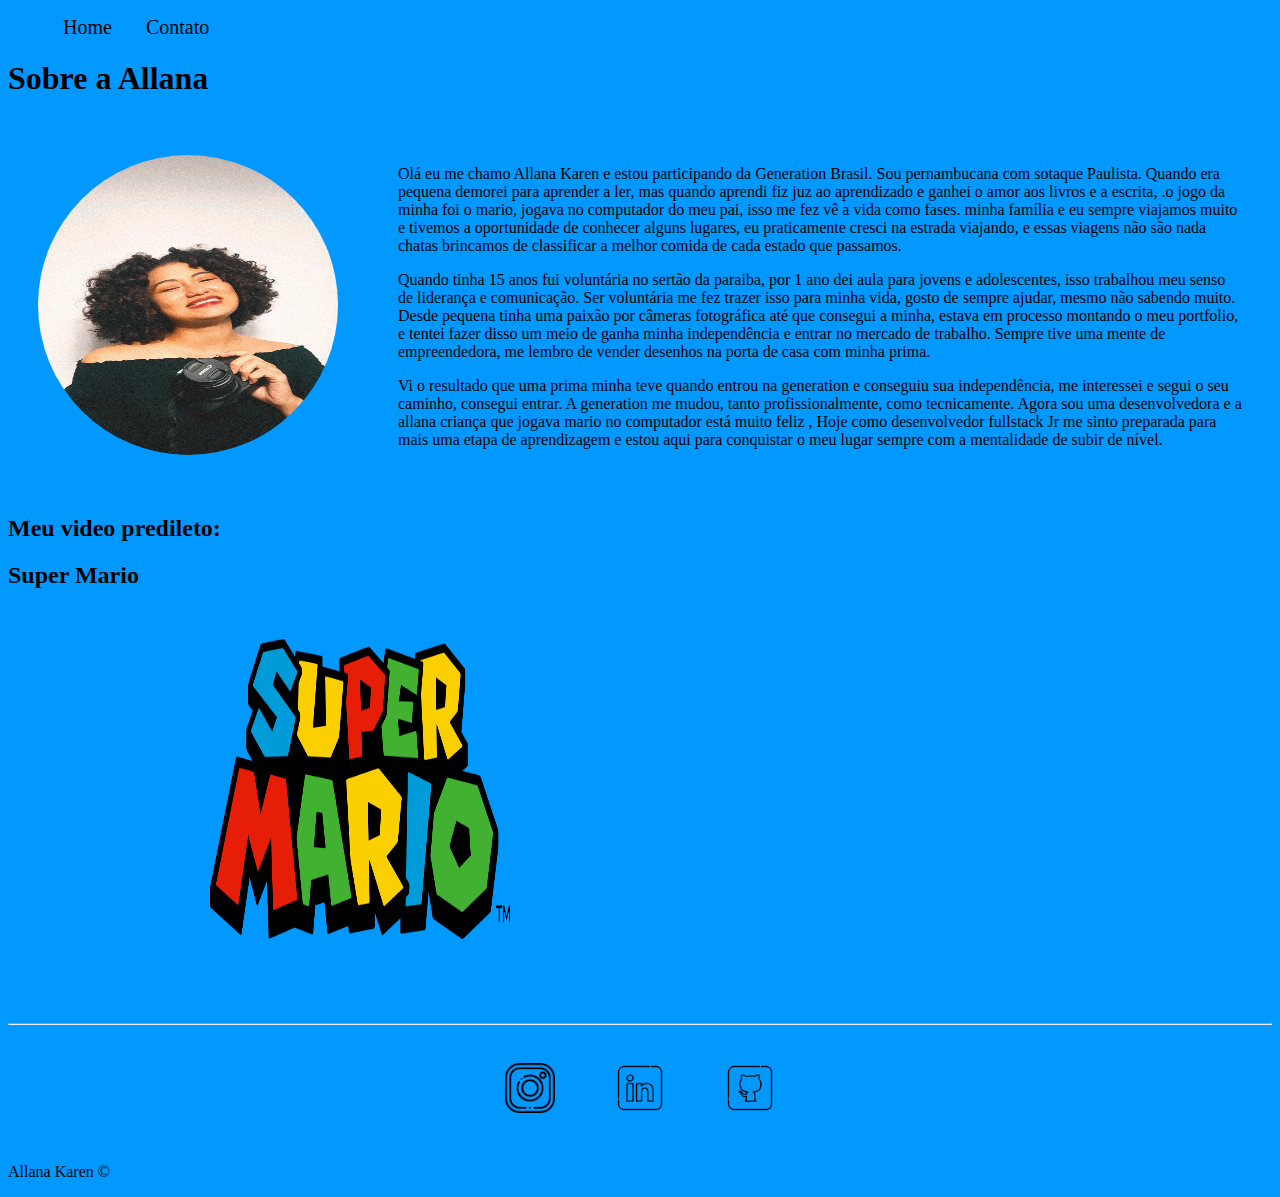
<file: index.html>
<!DOCTYPE html>
<html lang="pt-br">
<head>
    <meta charset="UTF-8">
    <meta http-equiv="X-UA-Compatible" content="IE=edge">
    <meta name="viewport" content="width=device-width, initial-scale=1.0">
    <title>Meu Perfil</title>
<link rel="stylesheet" href="assent/img/css/style.css">
    <style>
        
         center{

            text-align: center;
        }
        body {
  background-color: #0199ff ;}
    </style>

</head>
<body>
<ul id="menu">
    <li>
        <a href="index.html">Home</a>
    </li>
    <li>
        <a href="contato.html">Contato</a>
    </li>
</ul>


    <h1>
        <div class="center">Sobre a Allana</div>
        
    </h1>
    <div class = "container">
        <div>
            <img class="br-50  wh-300 p-30" src="assent/img/css/IMG_20220305_202143_765.webp"   width="350px" height="350px" alt="minha foto">
        </div> 
        <div class="p-30">
            <p class="justify"> 
                Olá eu me chamo Allana Karen e estou participando da Generation Brasil.
                Sou pernambucana com sotaque Paulista. Quando era pequena demorei  para aprender a 
                ler, mas quando aprendi fiz juz ao aprendizado e ganhei o amor aos livros e a escrita, .o jogo da minha 
                foi o mario, jogava no computador do meu pai, isso me fez vê a vida como fases. minha família e eu sempre viajamos 
                muito e tivemos a oportunidade de conhecer alguns lugares, eu praticamente cresci na estrada  viajando,
                e essas viagens não são nada chatas brincamos de classificar a melhor comida de cada estado que passamos.
            </p>
            <p class="justify">
                Quando tinha 15 anos fui voluntária no sertão da paraiba, por 1 ano dei aula para jovens e adolescentes, 
                isso trabalhou meu senso de liderança e comunicação. Ser voluntária me fez trazer isso para minha vida,
                gosto de sempre ajudar, mesmo não sabendo muito. Desde pequena tinha uma paixão por câmeras fotográfica até que 
                consegui a minha,
                estava em processo montando o meu portfolio, e  tentei fazer disso um meio de ganha minha independência e 
                entrar no mercado de trabalho. 
                Sempre tive uma mente de empreendedora, me lembro de vender desenhos na porta de casa com minha prima.
            </p>
            <P class= "justify">
                Vi o resultado que uma prima minha teve quando entrou na generation e conseguiu sua independência,
                 me interessei e segui o seu caminho,  consegui  entrar.  A generation me mudou, tanto profissionalmente,
                 como tecnicamente.  Agora sou uma desenvolvedora e a allana criança que jogava mario no computador está muito feliz , Hoje como desenvolvedor fullstack Jr me sinto preparada para mais uma etapa de aprendizagem  
                e  estou aqui para conquistar o meu lugar sempre com a mentalidade de subir de nível.
            </P> 
        </div>
        
    </div>
    
    <h2 class="center">
        Meu video predileto:
    </h2>
    <h2  class="center">
        Super Mario
    </h2>
<div class="container mb-50">
    <div>
        <img class="wh-300 p-30" src="assent/img/Mario_Series_Logo.svg.png" alt="imagem do super mario">
    </div>
    </iframe> <iframe width="560" height="315" src="https://www.youtube.com/embed/Vxg5eOPmzHI" 
    title="YouTube video player" frameborder="0" allow="accelerometer; autoplay; clipboard-write;
    encrypted-media; gyroscope; picture-in-picture" allowfullscreen></iframe></iframe>

</div>
<hr>
<footer>
    <div  class="container">
        <a href="https://www.instagram.com/allanakarenn/" target="_blank">
            <img class="tm-social p-30"  src="assent/img/instagram (1).png" alt="logo instagram">
        </a>
    <a href="https://www.linkedin.com/in/allana-karen/" target="_blank">
        <img  class="tm-social p-30" src="assent/img/linkedin.png" alt="logo linkedin">
    </a>
    <a href="https://github.com/Allanakaren/" target="_blank" >
        <img  class="tm-social p-30" src="assent/img/github.png" alt="logo github">
    </a>
        
    </div>
    <p class="center">
        Allana Karen &copy;
    </p>
</footer>
   
</body>
</html>
</file>
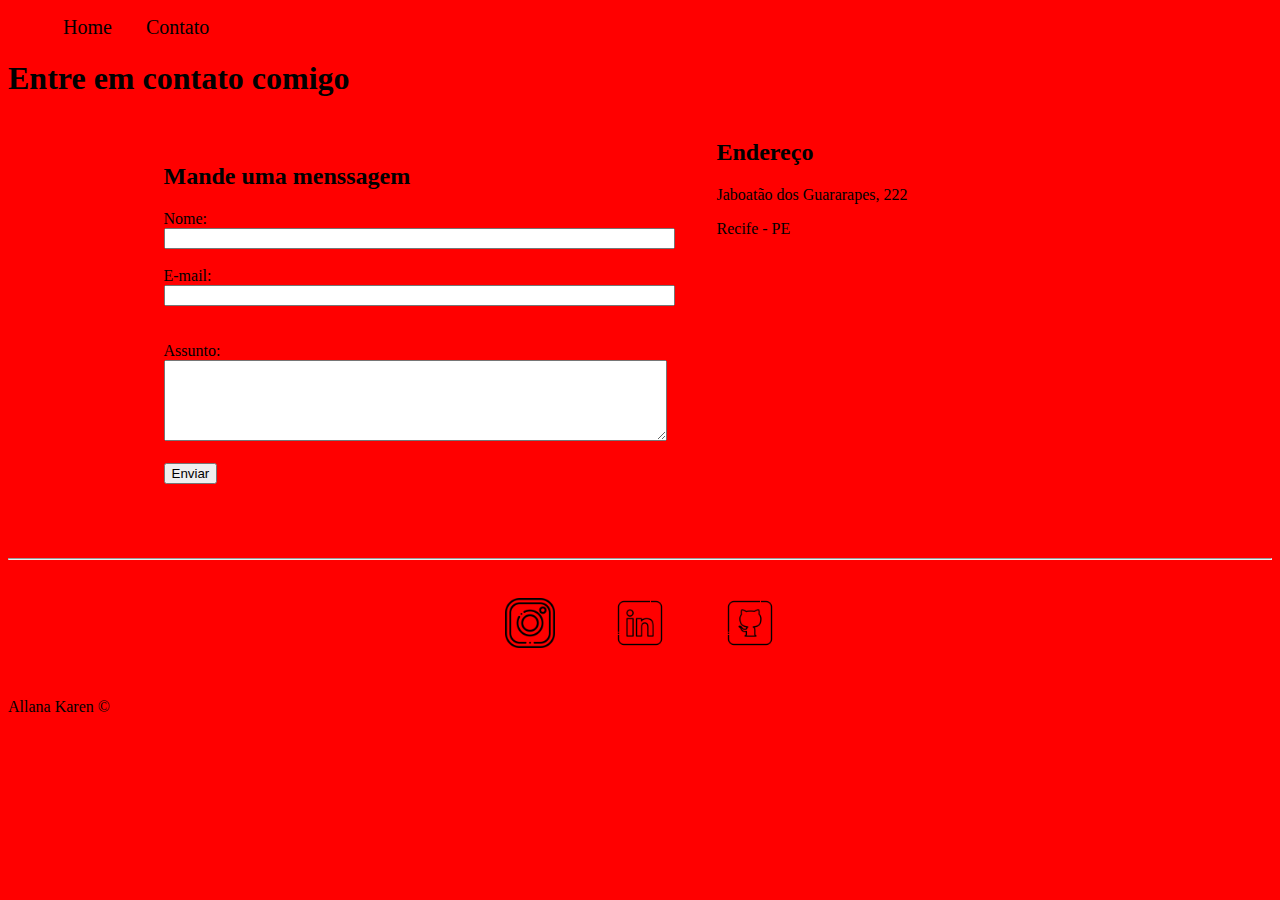
<file: contato.html>
<!DOCTYPE html>
<html lang="pt-br">
<head>
    <meta charset="UTF-8">
    <meta http-equiv="X-UA-Compatible" content="IE=edge">
    <meta name="viewport" content="width=device-width, initial-scale=1.0">
    <title>Contato</title>
    <link rel="stylesheet" href="assent/img/css/style.css">
    <style>
         center{

            text-align: center;
        }
        body {
  background-color: #ff0000;}
    </style>

</head>
<body>
    <ul id="menu">
        <li>
            <a href="index.html">Home</a>
        </li>
        <li>
            <a href="contato.html">Contato</a>
        </li>
    </ul>
    
    <h1 class="center">Entre em contato comigo</h1>
    <div class="container mb-50">
        <div>
            <h2>Mande uma menssagem</h2>
            <form>
                <label for="nome">Nome:</label> <br>
                <input type="text"  id="nome" onkeyup ='validaNome()'>
                <div Id = 'txtNome' > </div>
                
                <br>
            
                <label for="email">E-mail:</label> <br>
                <input type="email" id="email"onkeyup ='validaEmail()' >
                <div Id = 'txtEmail' > </div>
                <br>
                <br>
            
                <label for="assunto">Assunto:</label> <br>
                <textarea name="assunto" id="assunto" cols="60" rows="5" onkeyup ='validaAssunto()' ></textarea>
                <div Id = 'txtAssunto' > </div>
            <br>
                <button onclick="enviar()">Enviar</button>
            </form>
        </div>
        <div class="ml-50">
            <h2>Endereço</h2>
            <p>Jaboatão dos Guararapes, 222</p>
            <p>Recife - PE</p>
            
            <iframe src="https://www.google.com/maps/embed?pb=!1m18!1m12!1m3!1d126386.0759171835!2d-35.
            070392096135855!3d-8.145700257972218!2m3!
            1f0!2f0!3f0!3m2!1i1024!2i768!4f13.1!3m3!1m2!1s0x7aae28fb2057b8d%3A0x5ff50166f4ee58b1!2s
            Jaboat%C3%A3o%20dos%20Guararapes%2C%20PE!5e0!3m2!1spt-BR!2sbr!4v1652987273573!5m2!1spt-BR!2sbr"
             width="400" height="250" style="border:0;" 
            allowfullscreen="" loading="lazy" referrerpolicy="no-referrer-when-downgrade" onmousemove="mapaZoom()"  onmouseout="mapaNormal()"  id = 'mapa'></iframe>
            
        </div>
    </div>
    <hr>
<footer>
    <div  class="container">
        <a href="https://www.instagram.com/allanakarenn/" target="_blank">
            <img class="tm-social p-30"  src="assent/img/instagram (1).png" alt="logo instagram">
        </a>
    <a href="https://www.linkedin.com/in/allana-karen/" target="_blank">
        <img  class="tm-social p-30" src="assent/img/linkedin.png" alt="logo linkedin">
    </a>
    <a href="https://github.com/Allanakaren/" target="_blank" >
        <img  class="tm-social p-30" src="assent/img/github.png" alt="logo github">
    </a>
        
    </div>
    <p class="center">
        Allana Karen &copy;
    </p>
</footer>
   
<script src="assent/img/js/script.js"></script>


</body>
</html>
</file>
<file: assent/img/css/style.css>
/*   estilo da pagina iundex.html*/

center{

    text-align: center;
}

justify{
    text-align: justify;

}

.container{
       display: flex;
       flex-flow: row;
       justify-content: center;
       align-items: center;

}
#menu li{
    display: inline;
    padding: 15px;
    text-decoration: none;

}
#menu li a{
    text-decoration: none;
    color: black;
    font-size: 20px;
}
#menu li a:hover{
color:rgb(255, 238, 5);
}

.p-30{
    padding:30px;
}
.br-50{
    border-radius: 50% ;
}
.wh-300{
    width: 300px;
    height: 300px;
}

.tm-social{
    width: 50px;
    height: 50px;

}
.mb-50{
    margin-bottom: 50px;

}

/* estilo da pagina de contato*/
.ml-50{

    margin-left: 50px;
}
</file>
